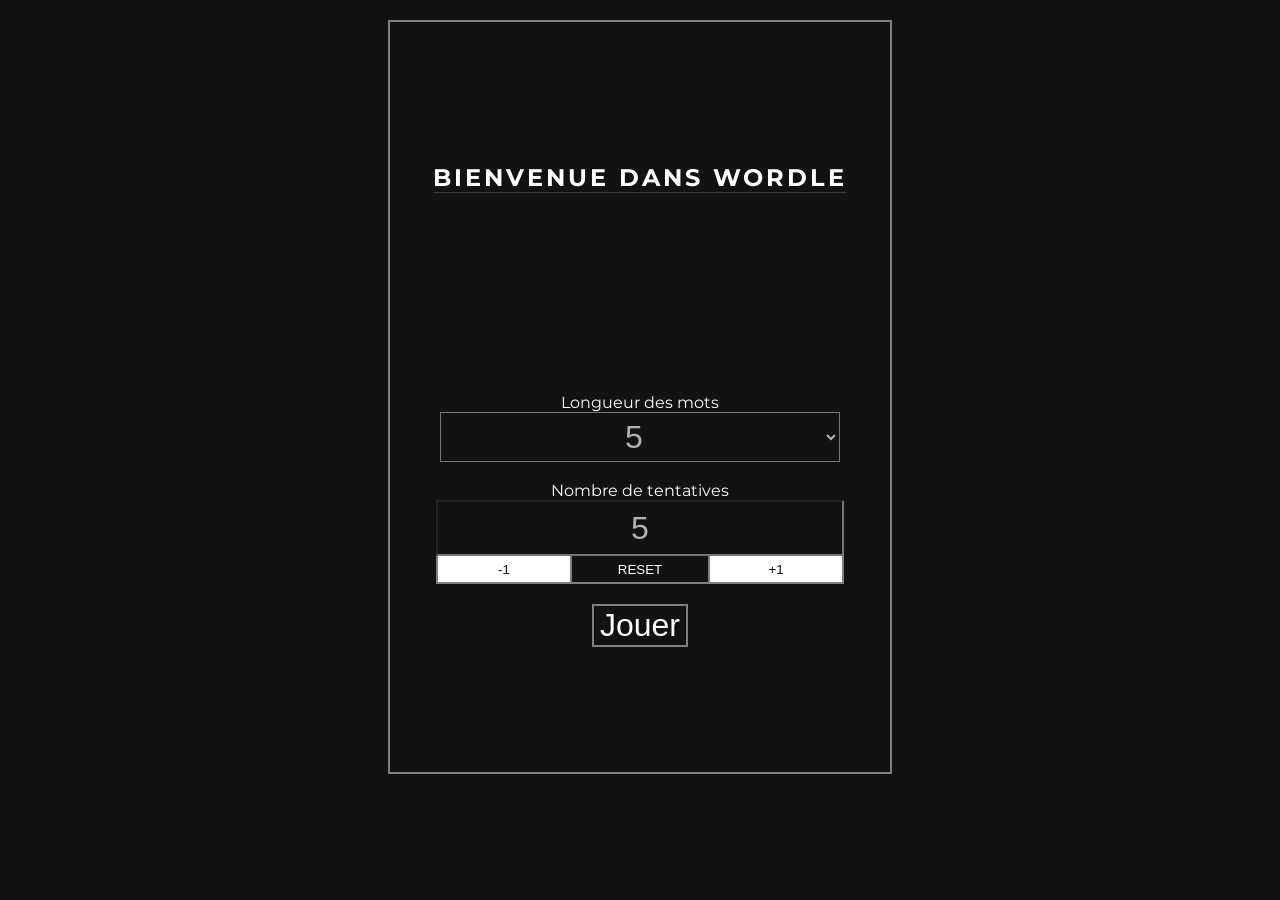
<file: index.html>
<!DOCTYPE html>
<html lang="fr">

<head>
    <meta charset="UTF-8">
    <meta name="viewport" content="width=device-width, initial-scale=1.0">
    <title>Wordle by Vxsil</title>
    <link rel="stylesheet" href="style/style.css">
    <script type="module" src="js/script.js" defer></script>
</head>

<body>

    <div class="panel">
        <h1 class="panelH1">Bienvenue dans Wordle</h1>
        <label for="wordLen">Longueur des mots</label>
        <select id="wordLen">
            <option value="5">5</option>
            <option value="6">6</option>
            <option value="7">7</option>
            <option value="8">8</option>
        </select>
        <br>
        <label for="nbTry">Nombre de tentatives</label>
        <input type="number" id="nbTry" value="5" min="1" max="16" onkeydown="return false">
        <div class="control">
            <button class="ctrl" id="m1" type="button">-1</button>
            <button class="ctrl" id="reset" type="button">RESET</button>
            <button class="ctrl" id="p1" type="button">+1</button>
        </div>
        <button type="submit" id="panelBtn">Jouer</button>
    </div>

    <div class="theGame" hidden>
        <h3><a href="./index.html">Retour</a></h3>
        <h1>Wordle</h1>
        <h2>But du jeu</h2>
        <p>Déterminer un mot de <span class="letter"></span> lettres.</p>
        <br>
        <p>Le joueur donne un mot et confirme avec Enter. Si le mot se trouve au dictionnaire, l'ordinateur accepte le
            mot
            et indique quelles lettres sont correctes :</p>
        <br>
        <ul>
            <li>celles correctement placées sont en vert ;</li>
            <li>celles présentes mais mal placées sont en orange ;</li>
            <li>les autres ne sont pas modifiées.</li>
        </ul>
        <section id="game">

        </section>
        <output id="endGame"></output>
    </div>
</body>

</html>
</file>
<file: style/style.css>
/* Importation d'une police moderne */
@import url('https://fonts.googleapis.com/css2?family=Montserrat:wght@600;700&display=swap');

:root {
    --bg-color: #121213;
    --text-color: #ffffff;
    --tile-border: #3a3a3c;
    --tile-bg: #121213;
    --correct: #538d4e;    /* Vert */
    --present: #b59f3b;    /* Orange/Jaune */
    --absent: #3a3a3c;     /* Gris foncé */
    --empty: rgb(129, 131, 132);      /* Gris bordure quand rempli */
}

body {
    background-color: var(--bg-color);
    color: var(--text-color);
    font-family: 'Montserrat', sans-serif;
    display: flex;
    flex-direction: column;
    align-items: center;
    margin: 0;
    padding: 20px;
}

h1 {
    font-size: 2.5rem;
    text-transform: uppercase;
    letter-spacing: 3px;
    border-bottom: 1px solid var(--tile-border);
    margin-bottom: 10px;
}
.panelH1{
    font-size: 1.5rem;
    text-transform: uppercase;
    letter-spacing: 3px;
    border-bottom: 1px solid var(--tile-border);
    margin-bottom: 200px;
}
a{
    color: #ffffff;
}

h2, p, ul {
    max-width: 500px;
    color: #b1b1b1;
    font-weight: 400;
    font-size: 0.9rem;
}

/* Grille de jeu */
#game {
    display: grid;
    gap: 5px;
    margin-top: 30px;
    justify-content: center;
}

.row {
    display: grid;
    gap: 5px;
}

/* Style des cases (tiles) */
.tile {
    width: 60px;
    height: 60px;
    border: 2px solid var(--tile-border);
    display: flex;
    justify-content: center;
    align-items: center;
    font-size: 2rem;
    font-weight: bold;
    text-transform: uppercase;
    user-select: none;
    transition: transform 0.1s ease;
}
.panel{
    width: 500px;
    height: 750px;
    border: 2px solid gray;
    display: flex;
    flex-direction: column;
    justify-content: center;
    align-items: center;
    
}
input::-webkit-outer-spin-button,
input::-webkit-inner-spin-button {
  -webkit-appearance: none;
  margin: 0;
}
.ctrl{
    border: 2px solid grey;
    border-top: none;
    width: 136px;
    height: 28px;
}
#m1,#p1{
    background-color: #ffffff;
    color: #121213;
    transition: ease-in-out 0.2s;
}
#m1:hover,#p1:hover{
    background-color: #d6d6d6;
    transition: ease-in-out 0.2s;
}
#reset{
    background-color: #121213;
    color: #ffffff;
    border-left: none;
    border-right: none;
    transition: ease-in-out 0.2s;
}
#reset:hover{
    transition: ease-in-out 0.2s;
    background-color: #222222;
    color: #ffffff;
}
input[type=number] {
  -moz-appearance: textfield; /* Pour Firefox */
  text-align: center;
}
.control{
    display: flex;
    flex-direction: row;
}
#wordLen,#nbTry{
    background-color: #121213;
    color: #b1b1b1;
    width: 400px;
    height: 50px;
    font-size: 2em;
    text-align: center;
}
#panelBtn{
    margin-top: 20px;
    background-color: #121213;
    color: #ffffff;
    font-size: 2em;
    border: 2px solid gray;
    transition: ease-in-out 0.2s;
}
input[type="number"] {
    caret-color: transparent; /* Masque le trait clignotant */
    cursor: default;           /* Change la barre "I" en flèche normale */
    
}
input:focus {
    outline: none;
}
select:focus {
    outline: none;
}
#panelBtn:hover{
    transition: ease-in-out 0.2s;
    background-color: #ffffff;
    color: #121213;
}

/* Quand une lettre est tapée (mais pas encore validée) */
.tile.filled {
    border-color: var(--empty);
    animation: pop 0.1s ease-in-out;
}

/* États de validation */
.tile.correct {
    background-color: var(--correct);
    border-color: var(--correct);
}

.tile.present {
    background-color: var(--present);
    border-color: var(--present);
}

.tile.absent {
    background-color: var(--absent);
    border-color: var(--absent);
}

/* Zone de message de fin */
#endGame {
    margin-top: 30px;
    font-size: 1.2rem;
    font-weight: bold;
    height: 30px;
}

/* --- ANIMATIONS --- */

/* Animation quand on tape une lettre */
@keyframes pop {
    0% { transform: scale(1); }
    50% { transform: scale(1.1); }
    100% { transform: scale(1); }
}

/* Animation de révélation (flip) à ajouter via JS lors du Enter */
.flip {
    animation: flip 0.5s ease forwards;
}

@keyframes flip {
    0% { transform: rotateX(0); }
    45% { transform: rotateX(90deg); }
    55% { transform: rotateX(90deg); }
    100% { transform: rotateX(0); }
}

/* Responsive pour mobiles */
@media (max-width: 480px) {
    .tile {
        width: 50px;
        height: 50px;
        font-size: 1.5rem;
    }
}
/* #game{
    display: flex;
    flex-direction: column;
    justify-content: center;
    align-items: center;
    user-select: none;
}
div{
    display: flex;
}
.tile{
    background-color: gray;
    width: 50px;
    height: 50px;
    border: solid black 1px;
    border-radius: 5px;
    margin: 2px;
    display: flex;
    justify-content: center;
    align-items: center;
    font-size: 1.5em;
    color: aliceblue;
}
h1{
    text-align: center;
}
#endGame{
    display: flex;
    justify-content: center;
    margin-top: 30px;
} */
</file>
